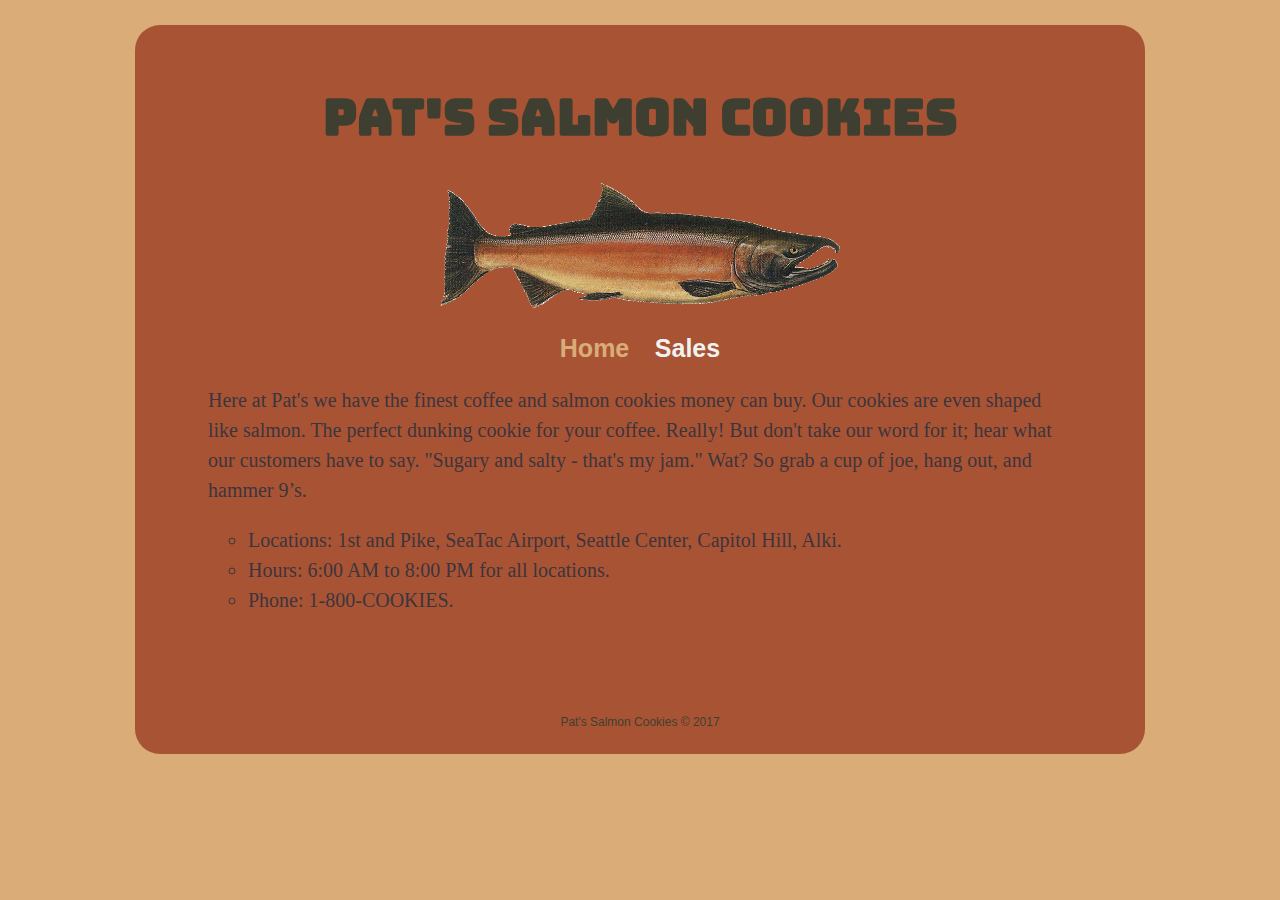
<file: index.html>
<!DOCTYPE html>
<html>
  <head>
    <meta charset="utf-8">
    <title>Home - Pat's Salmon Cookies</title>
    <link href="style.css" rel="stylesheet">
    <link href="https://fonts.googleapis.com/css?family=Bungee" rel="stylesheet">
  </head>

  <body>
    <div id="page">

        <header>
          <h1>Pat's Salmon Cookies</h1>
          <img id="salmon" src="salmon.png" alt="Salmon">
          <nav>
            <ul id="gallery">
              <li><a href="index.html" class="selected">Home</a></li>
              <li><a href="sales.html">Sales</a></li>
            </ul>
          </nav>
        </header>
        <section id="page-text">
          <p>Here at Pat's we have the finest coffee and salmon cookies money can buy. Our cookies are even shaped like salmon. The perfect dunking cookie for your coffee. Really! But don't take our word for it; hear what our customers have to say. "Sugary and salty - that's my jam." Wat? So grab a cup of joe, hang out, and hammer 9’s.</p>
          <ul>
            <li>Locations: 1st and Pike, SeaTac Airport, Seattle Center, Capitol Hill, Alki.</li>
            <li>Hours: 6:00 AM to 8:00 PM for all locations.</li>
            <li>Phone: 1-800-COOKIES.</li>
          </ul>
        </section>

      <footer>Pat's Salmon Cookies © 2017</footer>
    <!-- End div id page -->
    </div>

    </div>
  </body>
  <script src="app.js" type="text/javascript"></script>
</html>
</file>
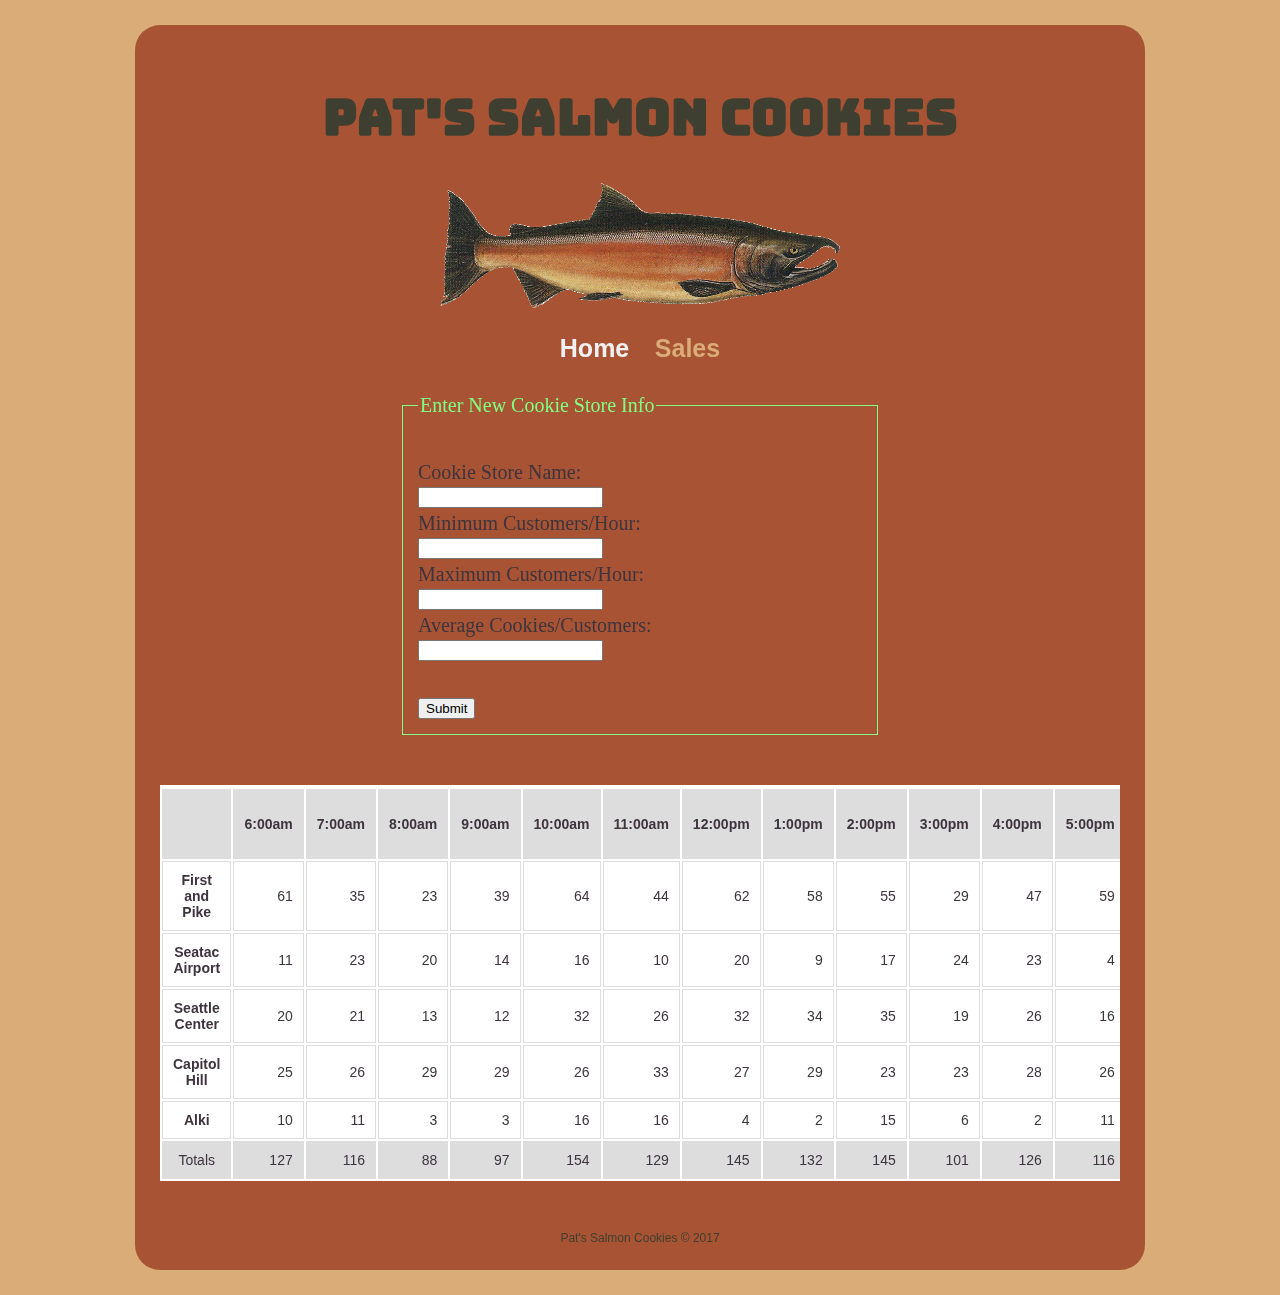
<file: sales.html>
<!DOCTYPE html>
<html>
  <head>
    <meta charset="utf-8">
    <title>Sales - Pat's Salmon Cookies</title>
    <link href="style.css" rel="stylesheet">
    <link href="https://fonts.googleapis.com/css?family=Bungee" rel="stylesheet">
  </head>

  <body>
    <div id="page">

        <header>
          <h1>Pat's Salmon Cookies</h1>
          <img id="salmon" src="salmon.png" alt="Salmon">
          <nav>
            <ul id="gallery">
              <li><a href="index.html">Home</a></li>
              <li><a href="sales.html" class="selected">Sales</a></li>
            </ul>
          </nav>
        </header>

        <div class="form">
          <form id="new-store-form">
            <fieldset>
              <legend>Enter New Cookie Store Info</legend>
              <br />
              <label for="cookieStoreName">Cookie Store Name:</label>
              <input type="text" name="cookieStoreName" value="">

              <label for="minCust">Minimum Customers/Hour:</label>
              <input type="number" name="minCust" value="">

              <label for="maxCust">Maximum Customers/Hour:</label>
              <input type="number" name="maxCust" value="">

              <label for="avgCookies">Average Cookies/Customers:</label>
              <input type="number" step="0.1" name="avgCookies" value="">
              <br />
              <button type="submit">Submit</button>
            </fieldset>
          </form>
        </div>
        <div id="table-div">
        <!-- All generated table -->
        </div>

      <footer>Pat's Salmon Cookies © 2017</footer>
    <!-- End div id page -->
    </div>

    </div>
  </body>
  <script src="app.js" type="text/javascript"></script>
</html>
</file>
<file: style.css>
html, body {
  margin: 0;
}

body {
  background-color: #D9AC78;
}

#page {
  border-radius: 25px;
  width: 75%;
  background-color: #A85434;
  margin: auto;
  margin-top: 25px;
  margin-bottom: 25px;
  padding: 25px;
}

.form {
}

a {
  color: #F1F1F1;
  text-decoration: none;
}

nav {
  font-family: helvetica, arial, verdana, sans-serif;
  text-align: center;
  padding: 25px, 0, 10px, 0;
  margin: 25px 0 0;
}

nav ul {
  list-style: none;
  margin: 0 10px;
  padding: 0;
}

nav li {
  display: inline-block;
}

nav a {
  font-weight: 800;
  font-size: 25px;
  padding: 15px 10px;
}

nav a.selected {
  color: #D9AC78;
}

nav a:hover {
  text-decoration: underline;
  color: #80FF80
}

nav a:visited {

}

h1 {
  font-size: 50px;
  text-align: center;
  font-family: 'Bungee', cursive;
  color: #3E3F30;
}

#page-text {
  width: 90%;
  margin: auto;
  margin-bottom: 100px;
}

p {
  font-family: Georgia, Times;
  font-size: 20px;
  line-height: 1.5em;
  color: #3D343D;
}

ul {
  color: #3D343D;
  list-style: circle;
  font-size: 20px;
  line-height: 1.5em;
  text-indent: 0;
}

img {
  width: 400px;
  display: block;
  margin: 0px auto;
}

label, input {
  display: block;
}

fieldset {
  border: 1px solid #80FF80;
}

legend {
  color: #80FF80;
}

#new-store-form {
  min-width: 250px;
  width: 50%;
  margin: 25px auto;
  color: #3D343D;
  list-style: none;
  font-size: 20px;
  line-height: 1.5em;
}

footer {
  color: #3E3F30;
  font-family: helvetica, arial, verdana, sans-serif;
  text-align: center;
  font-size: 12px;
  margin: 25px 0 0 0;
}

#table-div {
  font-family: helvetica, arial, verdana, sans-serif;
  font-size: 14px;
  color: #3D343D;
  background-color: white;
  margin-top: 50px;
  margin-bottom: 50px;
  overflow: scroll;
}

th.header-row {
  background-color: #DDDDDD;
  vertical-align: middle;
}

th.row-0, th.row-1, th.row-2, th.row-3, th.row-4 {
  /*background-color: #DDDDDD;*/
  text-align: center;
  /*padding-right: 20px;*/
}

#tfoot-text-total {
  text-align: left;
  text-align: center;
  /*padding-right: 20px;*/
}

/*tr#tr-id-1 {
  background-color: #F8F8F8;
}

tr#tr-id-3 {
  background-color: #F8F8F8;
}*/

th, td {
  border: 1px solid #DDDDDD;
  padding: 10px;
  margin: 0px;
}

td {
  color: #3D343D;
  text-align: right;
}

tfoot.footer-row {
  background-color: #DDDDDD;
}

/*Deep Color: hex;
tan: D9AC78;
brown: A85434;
brick: AA4339;
white: F1F1F1;
black: 0E0E0E;

Dark Color: hex;
purple: 3D343D;
yellow: 594F2A;
green: 3E3F30;
orange: A85434;
black: 0E0E0E;

Colorful Color: hex;
green: 80FF80;
tan: DBAB73;
orange: BF724A;
dark orange: A85434;
black: 0E0E0E;*/
</file>
